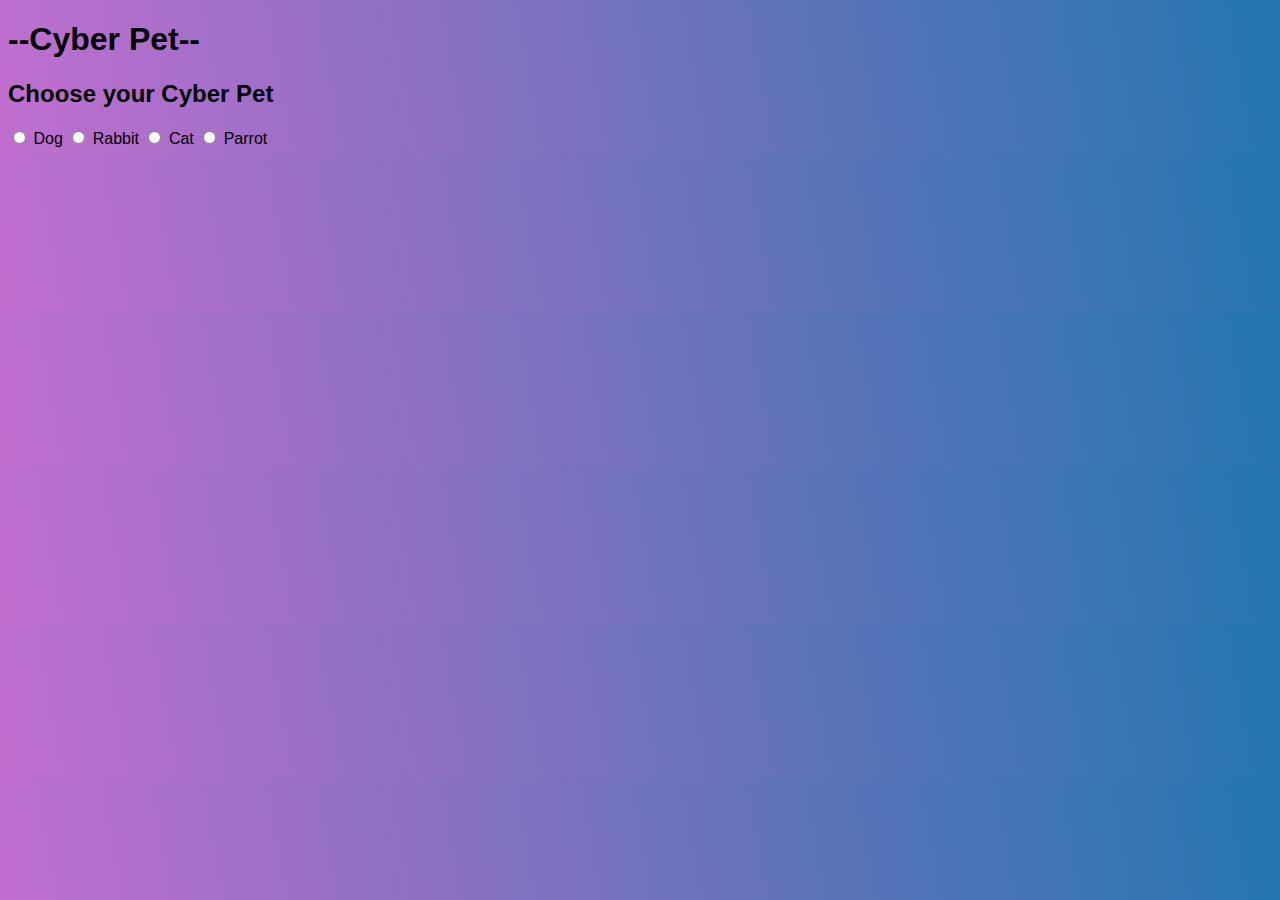
<file: cyberpet.html>
<!DOCTYPE html>
<html lang="en">
<head>
    <meta charset="UTF-8">
    <meta http-equiv="X-UA-Compatible" content="IE=edge">
    <meta name="viewport" content="width=device-width, initial-scale=1.0">
    <link rel="stylesheet" href="./cyberpet.css">
    <title>Document</title>
</head>
<h1> --Cyber Pet-- </h1>
<body>
    <h2> Choose your Cyber Pet </h2>
    <form>
        <input type="radio" id="Dog" name="Dog" value="Dog">
        <label for="Dog">Dog</label>
<!-- goto dog section/page/class or -->
        <input type="radio" id="Rabbit" name="Rabbit" value="Rabbit">
        <label for="Rabbit">Rabbit</label>
<!-- goto Rabbit section/page/class or -->
        <input type="radio" id="Cat" name="Cat" value="Cat">
        <label for="Cat">Cat</label>
<!-- goto Cat section/page/class or -->
        <input type="radio" id="Parrot" name="Parrot" value="Parrot">
        <label for="Parrot">Parrot</label>
<!-- goto Parrot section/page/class or -->
    </form>
    <div class=Dog>
        <!-- get petname text input button-->
    </div>
    <div class=Rabbit>
        <!-- get petname text input button-->
    </div>
    <div class=Cat>
        <!-- get petname text input button-->
    </div>
    <div class=Parrot>
        <!-- get petname text input button-->
    </div>


	<script src="./cyberpetscript.js"> </script>
</body>
</file>
<file: cyberpet.css>
css * {
  box-sizing: border-box;
}

#petWrapper {
  display: none;
}

body {
  font-family: "Franklin Gothic Medium", "Arial Narrow", Arial, sans-serif;
  background-image: linear-gradient(260deg, #2376ae 0%, #c16ecf 100%);

  /* .button-container button {
    width: 100px;
    margin-right: 10px;
    text-align: center;
    display: inline-block;
    font-size: 15px;
    background-color: #4783d1;
}} */
}

#petWrapper {
  display: none;
}

#gif {
  width: 40%;
  display: flex;
  justify-content: flex-end;
}
* {
  box-sizing: border-box;
}

body {
  font-family: "Franklin Gothic Medium", "Arial Narrow", Arial, sans-serif;
  background-image: linear-gradient(260deg, #2376ae 0%, #c16ecf 100%);
}
</file>
